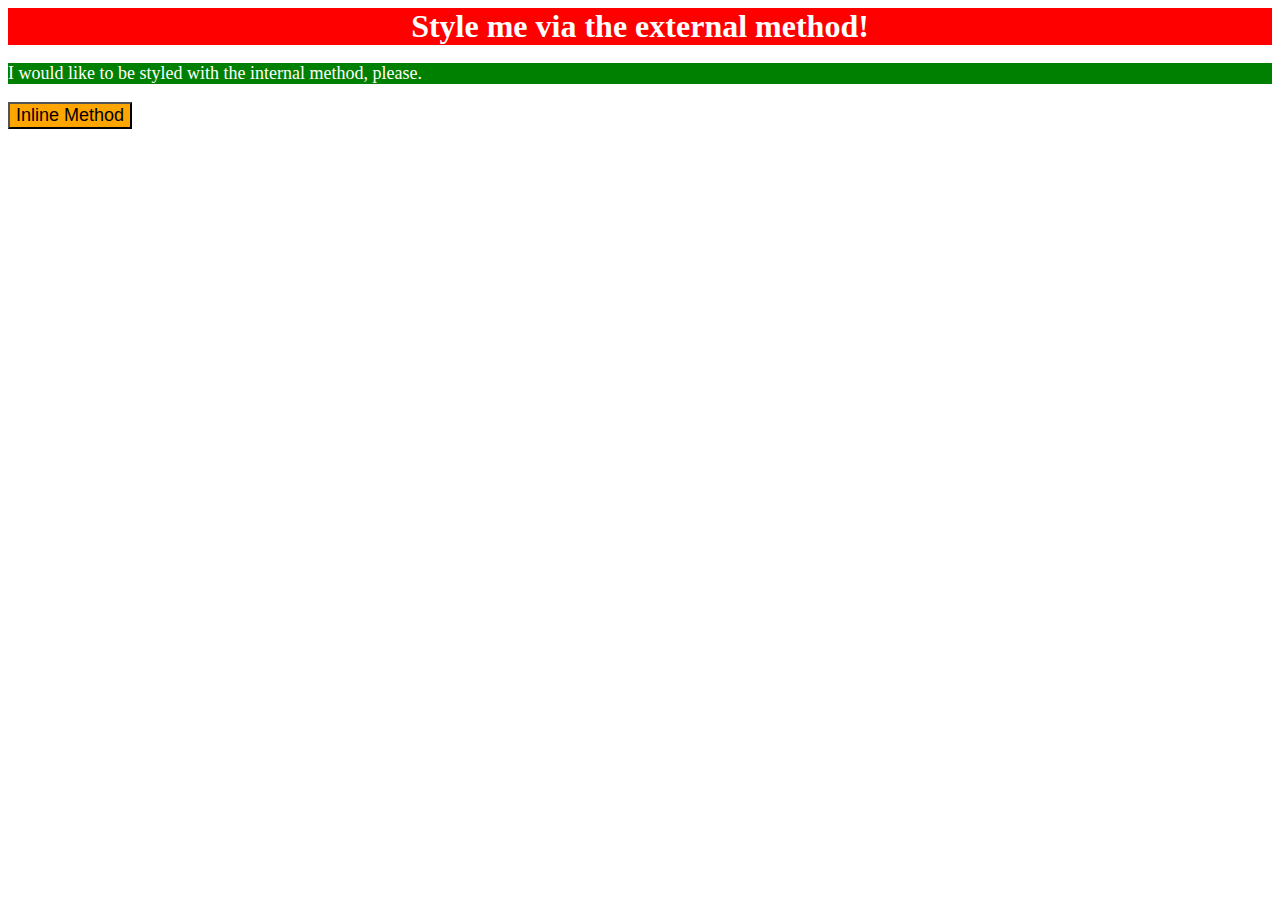
<file: foundations/intro-to-css/01-css-methods/index.html>
<!doctype html>
<html lang="en">
    <head>
        <meta charset="UTF-8" />
        <meta http-equiv="X-UA-Compatible" content="IE=edge" />
        <meta name="viewport" content="width=device-width, initial-scale=1.0" />
        <link rel="stylesheet" href="style.css" />
        <title>Methods for Adding CSS</title>
        <style>
            p {
                color: white;
                background-color: green;
                font-size: 18px;
            }
        </style>
    </head>
    <body>
        <div>Style me via the external method!</div>
        <p>I would like to be styled with the internal method, please.</p>
        <button style="background-color: orange; font-size: 18px">
            Inline Method
        </button>
    </body>
</html>
</file>
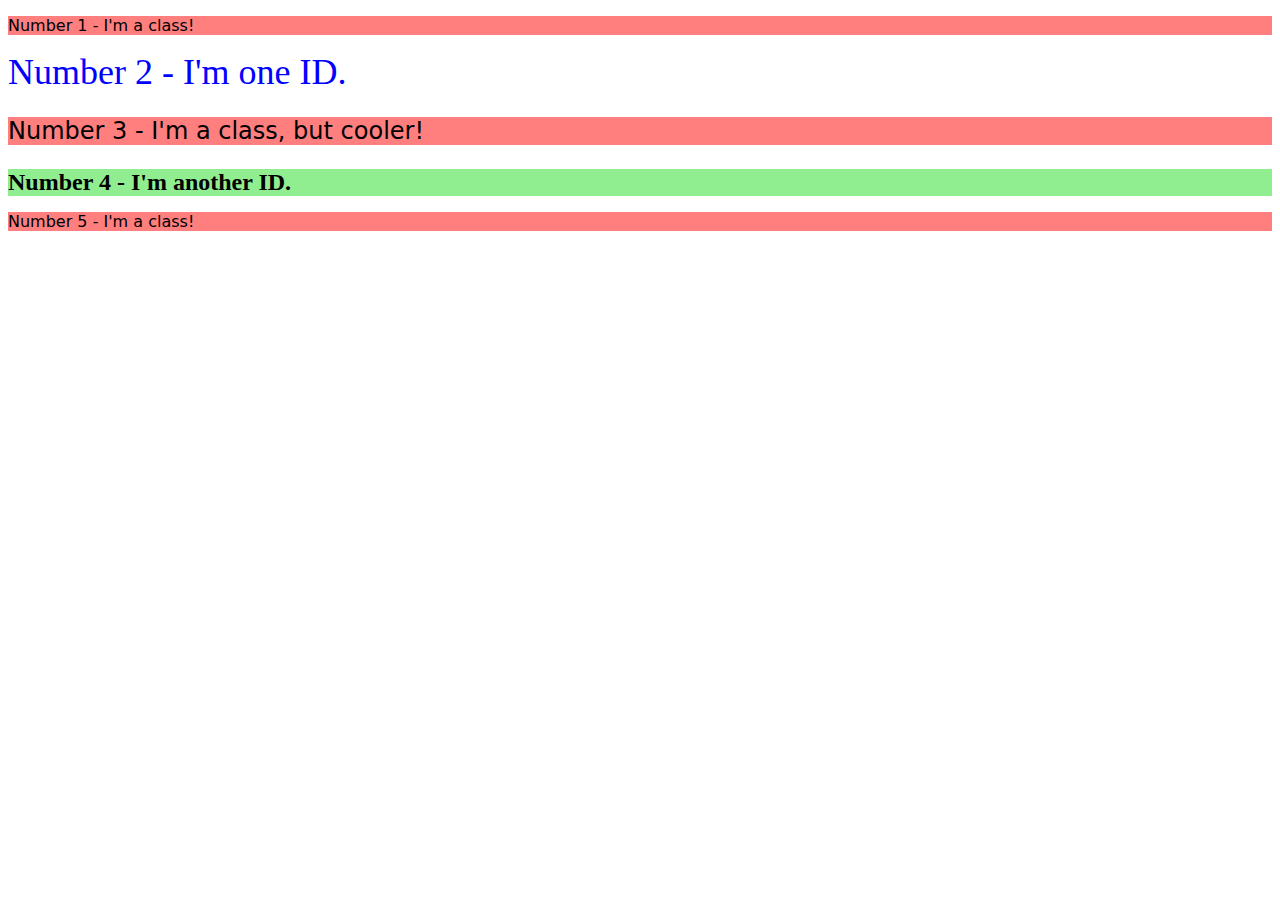
<file: foundations/intro-to-css/02-class-id-selectors/index.html>
<!doctype html>
<html lang="en">
    <head>
        <meta charset="UTF-8" />
        <meta http-equiv="X-UA-Compatible" content="IE=edge" />
        <meta name="viewport" content="width=device-width, initial-scale=1.0" />
        <title>Class and ID Selectors</title>
        <link rel="stylesheet" href="style.css" />
    </head>
    <body>
        <p class="odd">Number 1 - I'm a class!</p>
        <div id="two">Number 2 - I'm one ID.</div>
        <p class="odd large">Number 3 - I'm a class, but cooler!</p>
        <div id="four" class="large">Number 4 - I'm another ID.</div>
        <p class="odd">Number 5 - I'm a class!</p>
    </body>
</html>
</file>
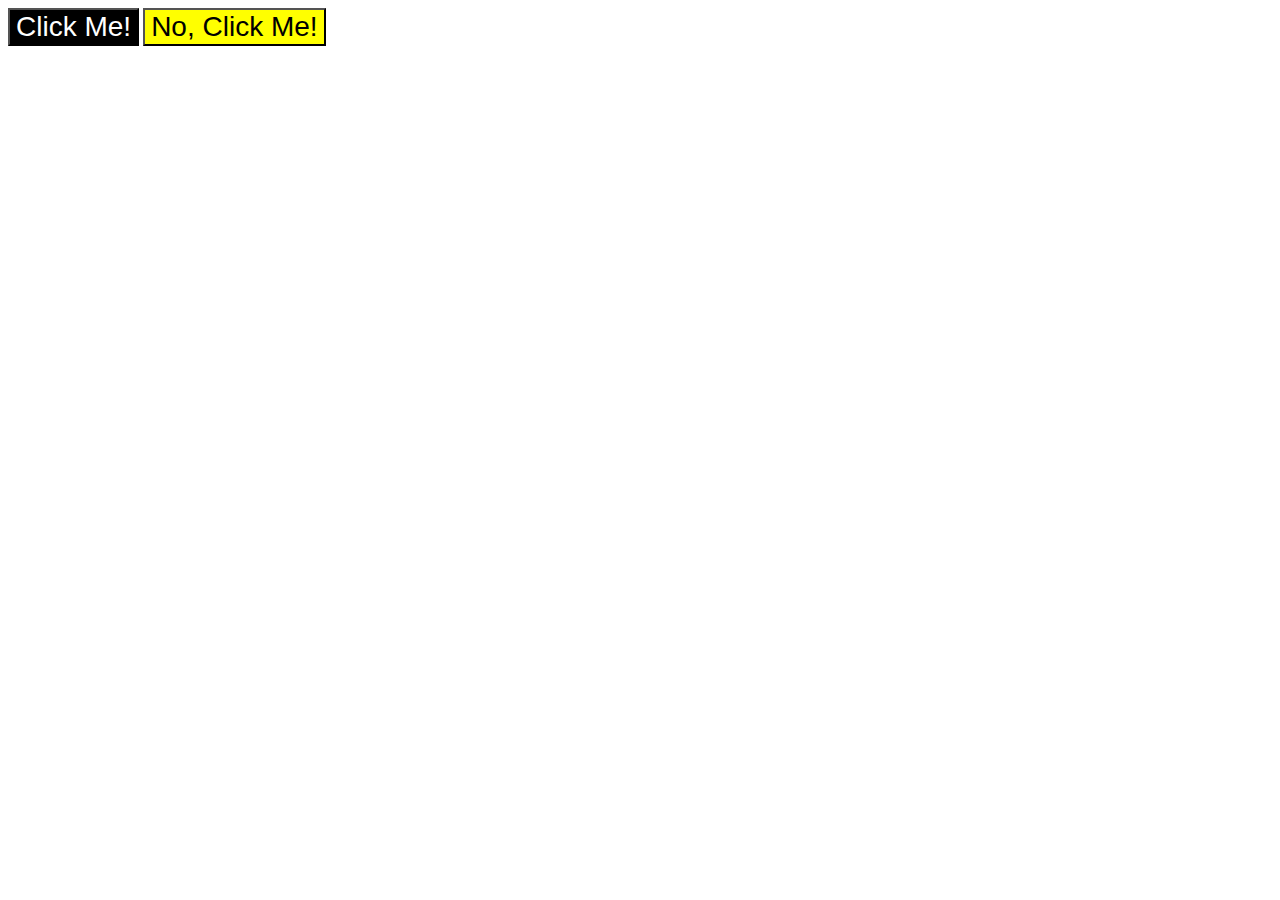
<file: foundations/intro-to-css/03-grouping-selectors/index.html>
<!doctype html>
<html lang="en">
    <head>
        <meta charset="UTF-8" />
        <meta http-equiv="X-UA-Compatible" content="IE=edge" />
        <meta name="viewport" content="width=device-width, initial-scale=1.0" />
        <title>Grouping Selectors</title>
        <link rel="stylesheet" href="style.css" />
    </head>
    <body>
        <button class="black-button">Click Me!</button>
        <button class="yellow-button">No, Click Me!</button>
    </body>
</html>
</file>
<file: foundations/intro-to-css/01-css-methods/style.css>
/* styles.css */
div {
    color: white;
    background-color: red;
    font-size: 32px;
    font-weight: 700;
    text-align: center;
}
</file>
<file: foundations/intro-to-css/02-class-id-selectors/style.css>
/* Add CSS Styling */
.odd {
    background-color: #ff7f7f;
    font-family: Verdana, "DejaVu Sans", sans-serif;
}

.large {
    font-size: 24px;
}

#two {
    color: #0000ff;
    font-size: 36px;
}

#four {
    background-color: lightgreen;
    font-weight: bold;
}
</file>
<file: foundations/intro-to-css/03-grouping-selectors/style.css>
/* Add CSS Styling */
.black-button,
.yellow-button {
    font-size: 28px;
    font-family: Helvetica, "Times New Roman", sans-serif;
}

.black-button {
    background-color: #000000;
    color: #ffffff;
}
.yellow-button {
    background-color: #ffff00;
}
</file>
